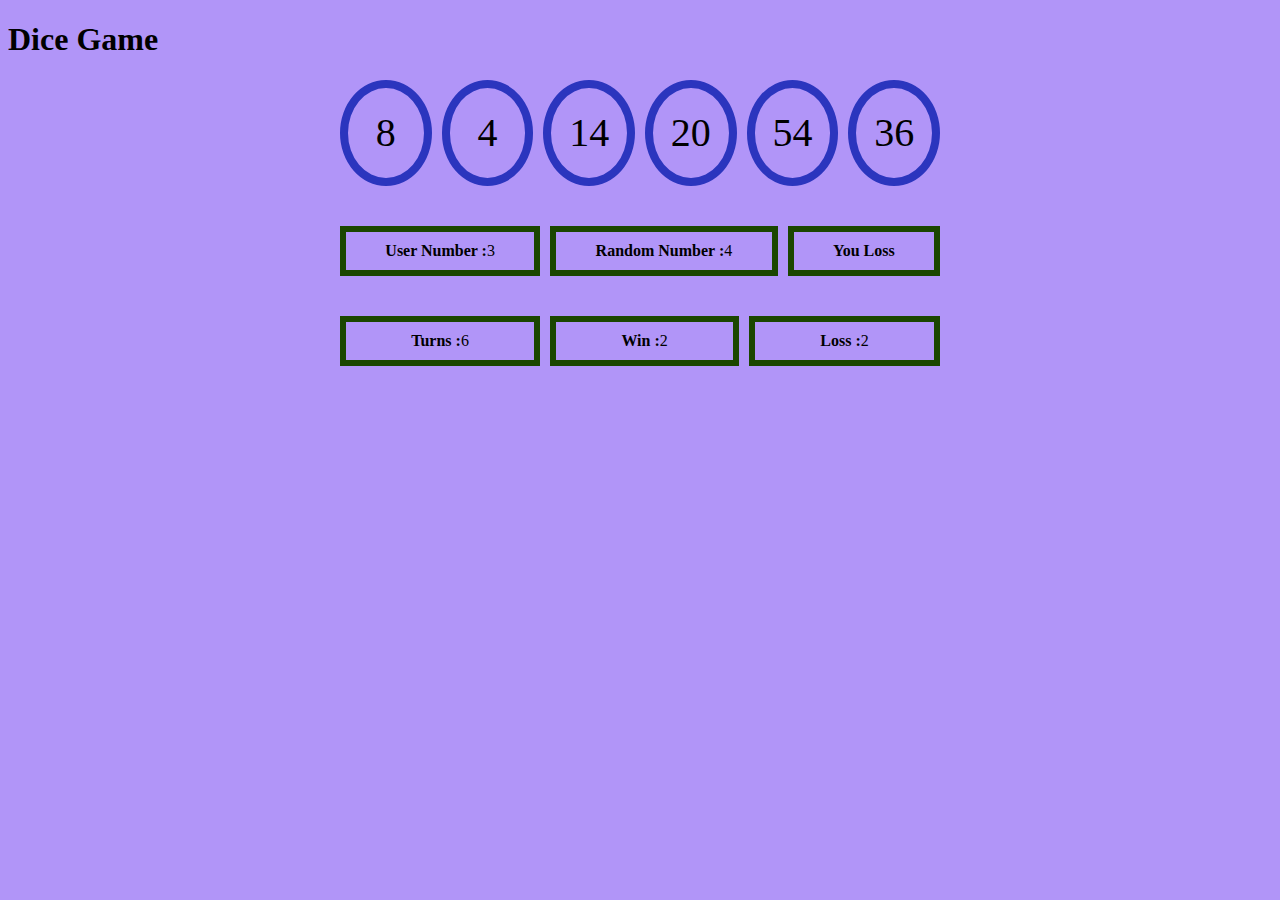
<file: index.html>
<!DOCTYPE html>
<html lang="en">
<head>
    <meta charset="UTF-8">
    <meta name="viewport" content="width=device-width, initial-scale=1.0">
    <title>Document</title>
    <link rel="stylesheet" href="style.css">
</head>
<body>

  <h1>Dice Game</h1>
 <h3 id="msg" class="msg"></h3>
 <div class="container">
<div onclick="tryMyLuck(1)" class="box">8</div>
 <div onclick="tryMyLuck(2)" class="box">4</div>
 <div onclick="tryMyLuck(3)" class="box">14</div>
 <div onclick="tryMyLuck(4)" class="box">20</div>
 <div onclick="tryMyLuck(5)" class="box">54</div>
   <div onclick="tryMyLuck(6)" class="box">36</div>
  </div>

<div class="container">
    <div class="info_box circular_box"> <b>User Number :</b> <span id="user_number">3</span>  </div>
    <div class="info_box circular_box"> <b>Random Number :</b> <span id="random_number">4</span> </div>
    <div id="info_box_result" class="info_box"> <b id="result">You Loss</b></div>
</div> 
<div class="container">
    <div class="info_box circular_box"> <b>Turns :</b> <span id="total">6</span> </div>
    <div class="info_box circular_box"> <b>Win :</b><span id="win">2</span>   </div>
    <div class="info_box circular_box"> <b>Loss :</b> <span id="loss">2</span>  </div>
</div>

<script src="app.js"></script>
</body>
</html>
</file>
<file: style.css>
body {
  background-color: #b195f8; 
}
.box {
  height: 90px;
  width: 90px;
  display: flex;
  justify-content: center;
  align-items: center;
  border: 8px solid rgb(43, 53, 190);
  font-size: 40px;
  cursor: pointer;
  border-radius: 50%;
}

.container {
  display: flex;
  justify-content: center;
  gap: 10px;
  max-width: 600px;
  margin: 20px auto; 

.info_box {
  flex-grow: 1;
  display: flex; 
  justify-content: center;
  align-items: center;
  border: 6px solid rgb(27, 70, 0); 
  margin-top: 20px;
  padding: 10px;
}
</file>
